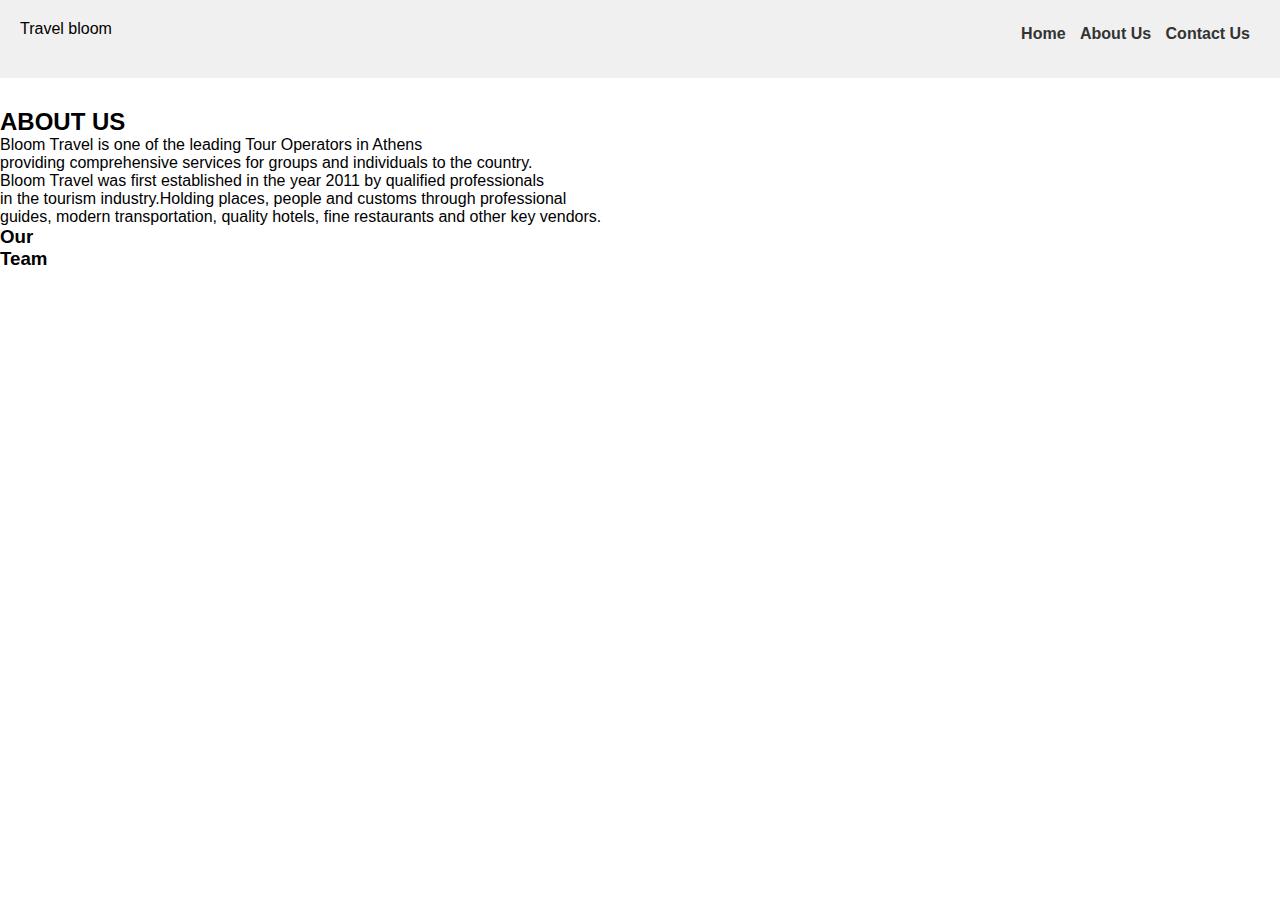
<file: about.html>
<!DOCTYPE html>
<html lang="en">
<head>
  <meta charset="UTF-8">
  <title>Travel recommendation</title>
  <link rel="stylesheet" href="./travel.css">
</head>
<body>
   <nav>
        <div id="leftLogo">
            <a href="./index.html" id="homeLogo"></a>
            <div>Travel bloom</div>
        </div>
        <div id="topMenu">
            <ul>
                <li><a href="./index.html" id="home">Home </a></li>
                <li><a href="./about.html" id="about">About Us </a></li>
                <li><a href="./contact.html" id="contact">Contact Us </a></li>
            </ul>
        </div>
    </nav>
    <div class="container">
        <div id="socialBtns">
            <a href="tweeter.com" class="socialBtnsCls" id="tweeter"> </a>
            <a href="facebook.com" class="socialBtnsCls" id="facebook"> </a>
            <a href="intsegram.com" class="socialBtnsCls" id="intsegram"> </a>
            <a href="youtube.com" class="socialBtnsCls" id="youtube"> </a>
        </div>
        <div id="midContent">
            <div id="leftMidCont2">
                <h2>ABOUT US</h2>
                <p>
                    Bloom Travel is one of the leading Tour Operators in Athens<br>
                    providing comprehensive services for groups and individuals to the country.<br>
                    Bloom Travel was first established in the year 2011 by qualified professionals <br>
                    in the tourism industry.Holding places, people and customs through professional <br>
                    guides, modern transportation, quality hotels, fine restaurants and other key vendors.
                </p>
                <div id="ourTeamContainer">
                    <div id="titleTeam">
                        <h3>Our<br>Team</h3>
                    </div>
                    <div id="teamResults"></div>
                </div>
            </div>
        </div>
    </div>
    <script src="./travel_recommendation.js"></script>
</body>
</html>
</file>
<file: travel.css>
/* Basic CSS for the navigation bar */

*{
    margin: 0;
    padding: 0;
    box-sizing: border-box;
}
nav {
    background-color: #f0f0f0;
    padding: 20px;
    display: flex;
    align-items: center;
    justify-content: space-between;
    
  }
  
  nav ul {
    list-style-type: none;
    /* padding: 0; */
  }
  
  nav ul li {
    display: inline;
    margin-right: 10px;
  }
  
  nav a {
    text-decoration: none;
    color: #333;
    font-weight: bold;
  }
  
  /* Basic CSS for the form elements */
  body {
    font-family: Arial, sans-serif;
    /* margin: 20px; */
  }
  
  h1 {
    margin-bottom: 20px;
  }
  
  div {
    margin-bottom: 10px;
  }
  
  label {
    display: inline-block;
    width: 100px;
  }
  
  input[type="text"],
  input[type="number"],
  select {
    width: 200px;
    padding: 5px;
  }
  
  button {
    padding: 7px 15px;
    background-color: #4CAF50;
    color: white;
    border: none;
    cursor: pointer;
  }
  
  button:hover {
    background-color: #45a049;
  }
  
  /* Basic CSS for the report section */
  h2 {
    margin-top: 30px;
  }
  
  #report,#result {
    padding: 10px;
    max-width: 400px;
    word-wrap: break-word;
  }
#result{
  height: 400px;
  width: 500px;
  display: flex;
  align-items: center;
  justify-content: space-around;
  flex-direction: column;
}
  #result img{
    width: 200px;
    height: 100px;
  }
</file>
